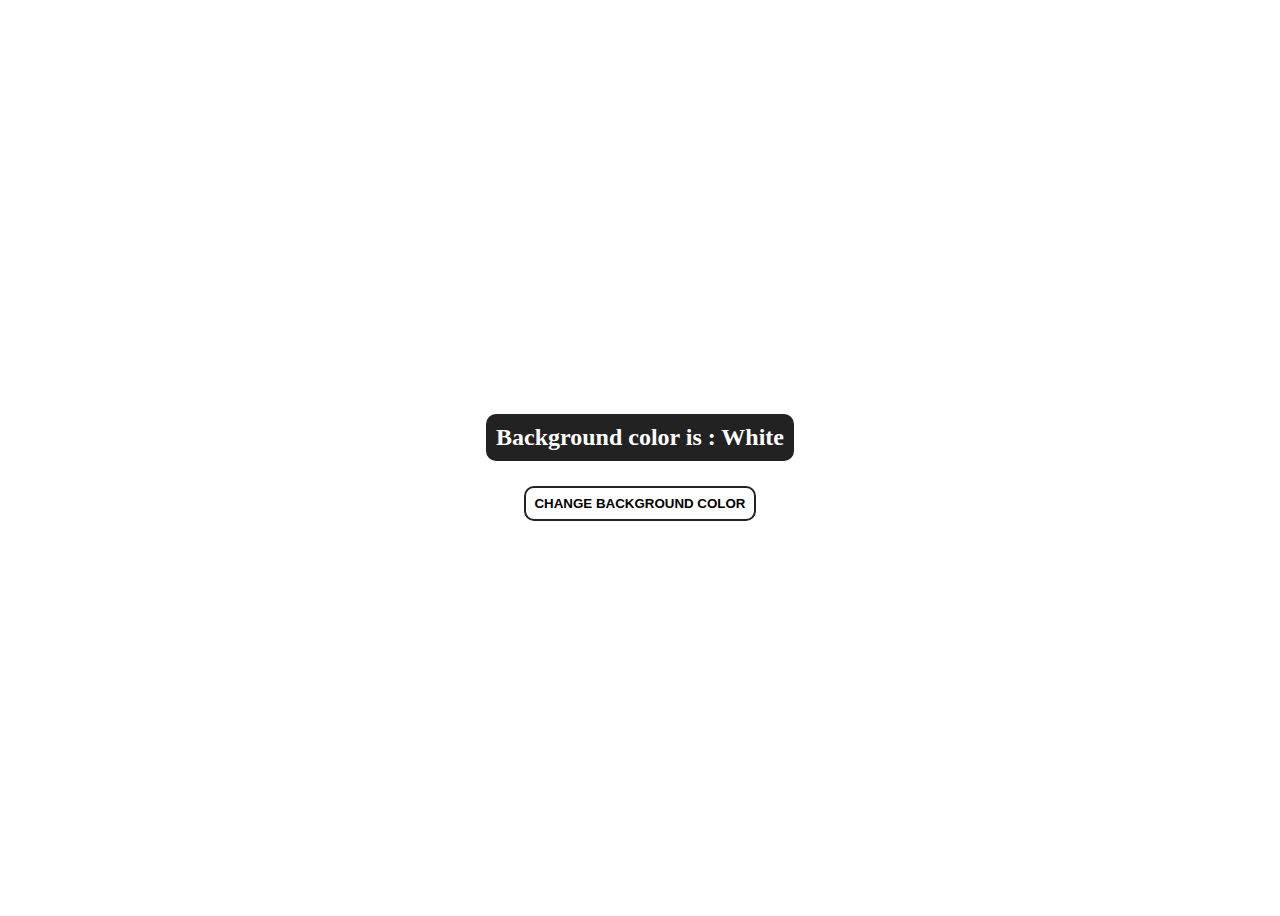
<file: Colour changer/index.html>
<!DOCTYPE html>
<html lang="en">
<head>
    <meta charset="UTF-8">
    <meta http-equiv="X-UA-Compatible" content="IE=edge">
    <meta name="viewport" content="width=device-width, initial-scale=1.0">
    <title>Colour changer</title>
    <link rel="stylesheet" href="style.css">
</head>
<body>
    <main>
        <div class="container">
            <h2>Background color is : <span class="color">White</span></h2>
            <button id="btn" class="btn btn-hero">Change Background color</button>
        </div>
    </main>
    <script src="script.js"></script>
</body>
</html>
</file>
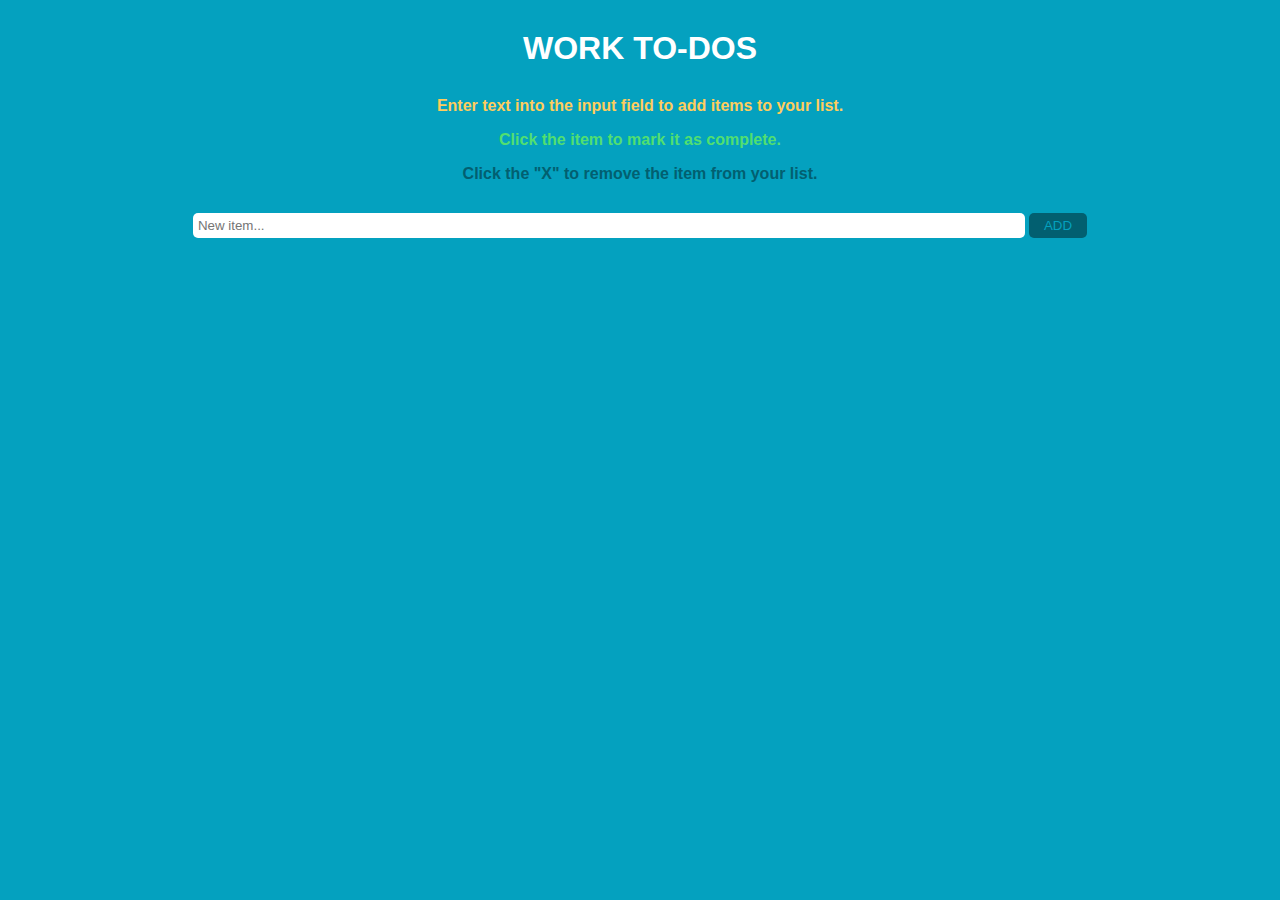
<file: todo/index.html>
<!DOCTYPE html>
<html lang="en">
<head>
    <meta charset="UTF-8">
    <meta http-equiv="X-UA-Compatible" content="IE=edge">
    <meta name="viewport" content="width=device-width, initial-scale=1.0">
    <title>Document</title>
    <link rel="stylesheet" href="style.css">
</head>
<body>
	<div class="container">
		<div class="row">
			<div class="intro col-12">
				<h1>Work To-Dos</h1>
				<div>
					<div class="border1"></div>
			    </div>
		</div>

		<div class="row">
			<div class="helpText col-12">
				<p id="first">Enter text into the input field to add items to your list.</p>
				<p id="second">Click the item to mark it as complete.</p>
				<p id="third">Click the "X" to remove the item from your list.</p>
			</div>
		</div>

		<div class="row">
			<div class="col-12">
				<input id="userInput" type="text" placeholder="New item..." maxlength="27">
				<button id="enter"><i class="fas fa-pencil-alt"></i>ADD</button>
			</div>
		</div>

		<!-- Empty List -->
		<div class="row">
			<div class="listItems col-12">
				<ul class="col-12 offset-0 col-sm-8 offset-sm-2"></ul>
			</div>
		</div>

	</div>
	<script type="text/javascript" src="script.js"></script>
</body>
</html>
</file>
<file: Colour changer/style.css>
main{
    min-height: 100vh;
    place-items: center;
    display: grid;
}

.container{
    text-align: center;
}

.container h2{
    background-color: #222;
    color: #fff;
    padding: 10px;
    border-radius: 10px;
    margin-bottom: 25px;
}

.btn-hero{
    text-transform: uppercase;
    background:transparent;
    color:black;
    font-weight: 700;
    border: 2px solid #222;
    cursor: pointer;
    border-radius: 10px;
    padding: 8px;
}

.btn-hero:hover{
    color: #fff;
    background-color: #222;
}
</file>
<file: todo/style.css>
body {
	background: #04A1BF;
	text-align: center;
	font-family: 'Open Sans', sans-serif;
}

.intro {
	margin: 30px 0px;
	font-weight: bold;
}

h1 {
	color: #ffffff;
	text-transform: uppercase;
	font-weight: 800;
}

p {
	font-weight: 600;
}

#first {
	margin-top: 10px;
	color: #FFCD5D;
}

#second {
	color: #51DF70;

}

#third {
	color: #025F70;
	margin-bottom: 30px;
}


#enter {
	border: none;
	padding: 5px 15px;
	border-radius: 5px;
	color: #04A1BF;
	background-color: #025F70;
	transition: all 0.75s ease;
	-webkit-transition: all 0.75s ease;
	-moz-transition: all 0.75s ease;
	-ms-transition: all 0.75s ease;
	-o-transition: all 0.75 ease;
	font-weight: normal;
}

#enter:hover{
	background-color: #02798F;
	color: #FFCD5D;
}

ul {
	text-align: left;
	margin-top: 20px;
}


li {
	list-style: none;
	padding: 10px 20px;
	color: #ffffff;
	text-transform: capitalize;
	font-weight: 600;
	border: 2px solid #025f70;
	border-radius: 5px;
	margin-bottom: 10px;
	background: #4EB9CD;
	transition: all 0.75s ease;
	-webkit-transition: all 0.5s ease;
	-moz-transition: all 0.5s ease;
	-ms-transition: all 0.5s ease;
	-o-transition: all 0.5 ease;
}

li:hover {
	background: #76CFE0;
}

li > button {
	font-weight: normal;
	background: none;
	border: none;
	float: right;
	color: #025f70;
	font-weight: 800;
}

input {
	border-radius: 5px;
	min-width: 65%;
	padding: 5px;
	border: none;
}


.done {
	background: #51DF70 !important;
	color: #00891E;
}

.delete {
	display: none;
}
</file>
